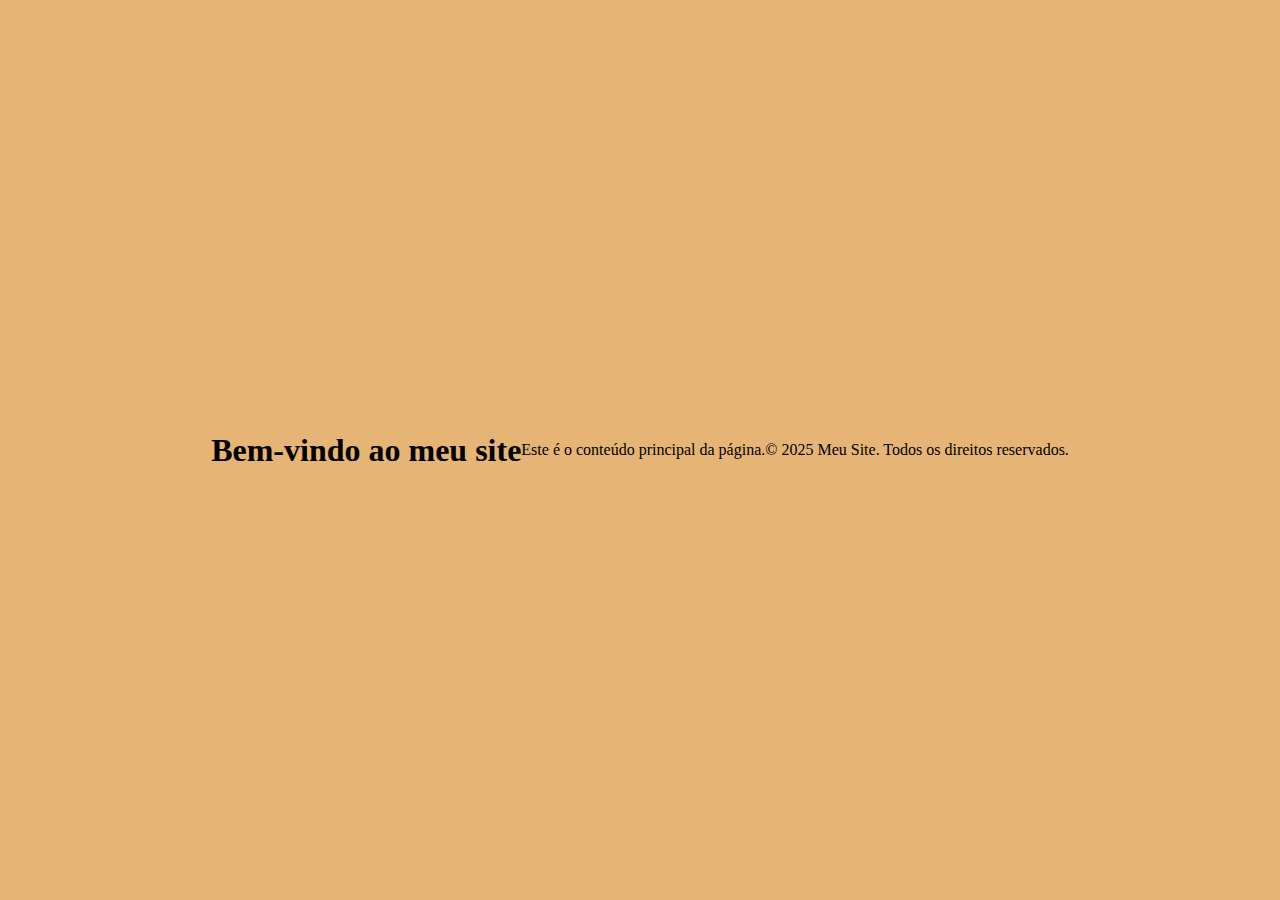
<file: index.html>
<!DOCTYPE html>
<html lang="pt-BR">
<head>
    <meta charset="UTF-8" />
    <meta name="viewport" content="width=device-width, initial-scale=1" />
    <title>Meu Site</title>
    <link rel="stylesheet" href="style.css" />
</head>
<body>
    <header>
        <h1>Bem-vindo ao meu site</h1>
    </header>

    <main>
        <p>Este é o conteúdo principal da página.</p>
    </main>

    <footer>
        <p>© 2025 Meu Site. Todos os direitos reservados.</p>
    </footer>
</body>
</html>
</file>
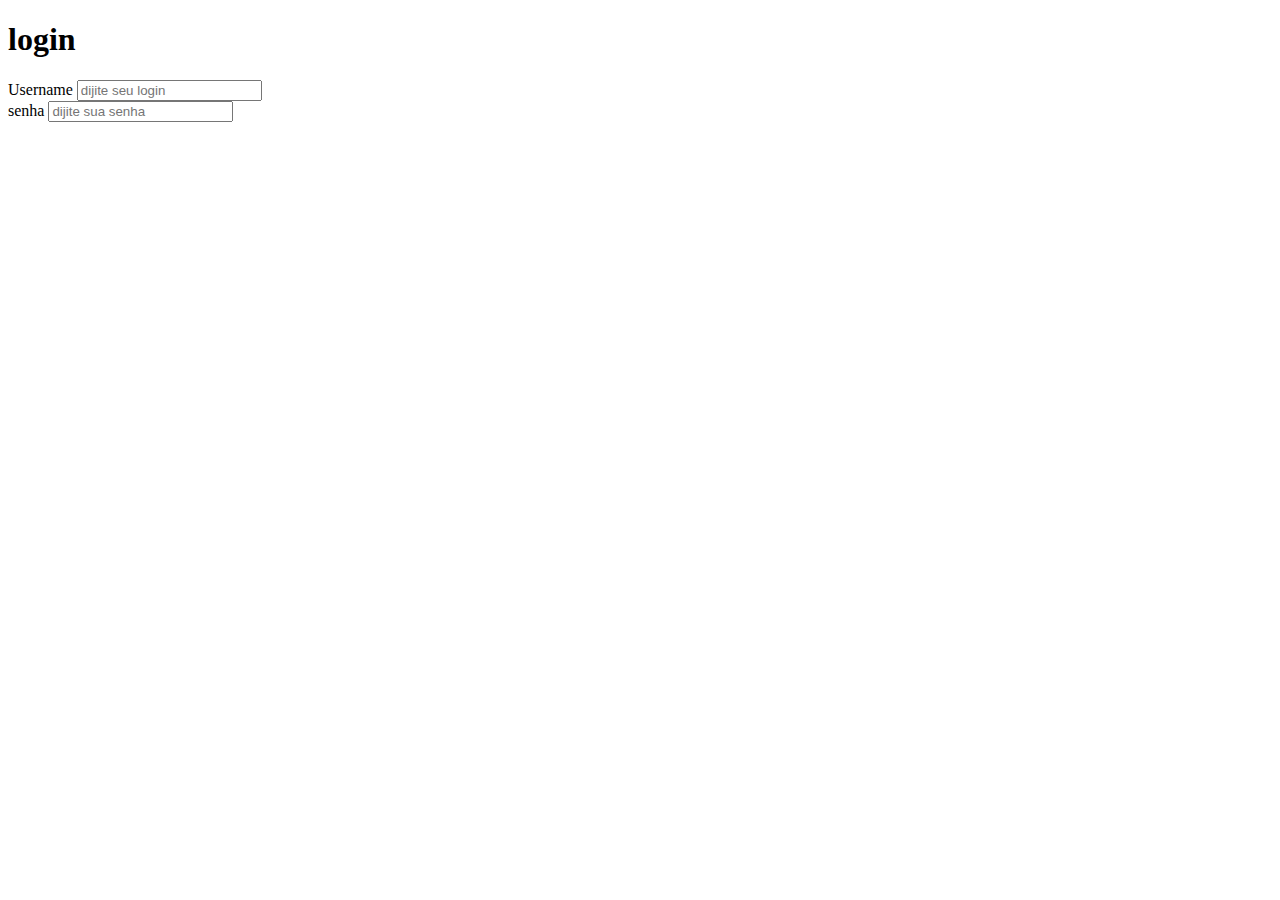
<file: login.html>
<!DOCTYPE html>
<html lang="en">
<head>
    <meta charset="UTF-8">
    <meta name="viewport" content="width= initial-scale=1.0">
    <title>Document</title>
</head>
<body>
    <div class="login-container"></div>
    <h1>login</h1>
    <form>
        <div class="form-group">
            <div>
                <label for="username">Username</label>
                 <input type="text" name="usuario" id="" placeholder="dijite seu login">
            </div>
              <div class="form-group">
                  <label for="senha">senha</label>
                  <input type="password" name="senha" id="" placeholder="dijite sua senha">
              </div>
        </div>
    </form>
</body>
</html>
</file>
<file: style.css>
* {
    margin: 0;
    padding: 0;
    box-sizing: border-box;    
}

body {
    background-color: rgb(230, 180, 116);
    display:flex;
    justify-content:center;
    height:100vh;
    align-items:center
}
</file>
